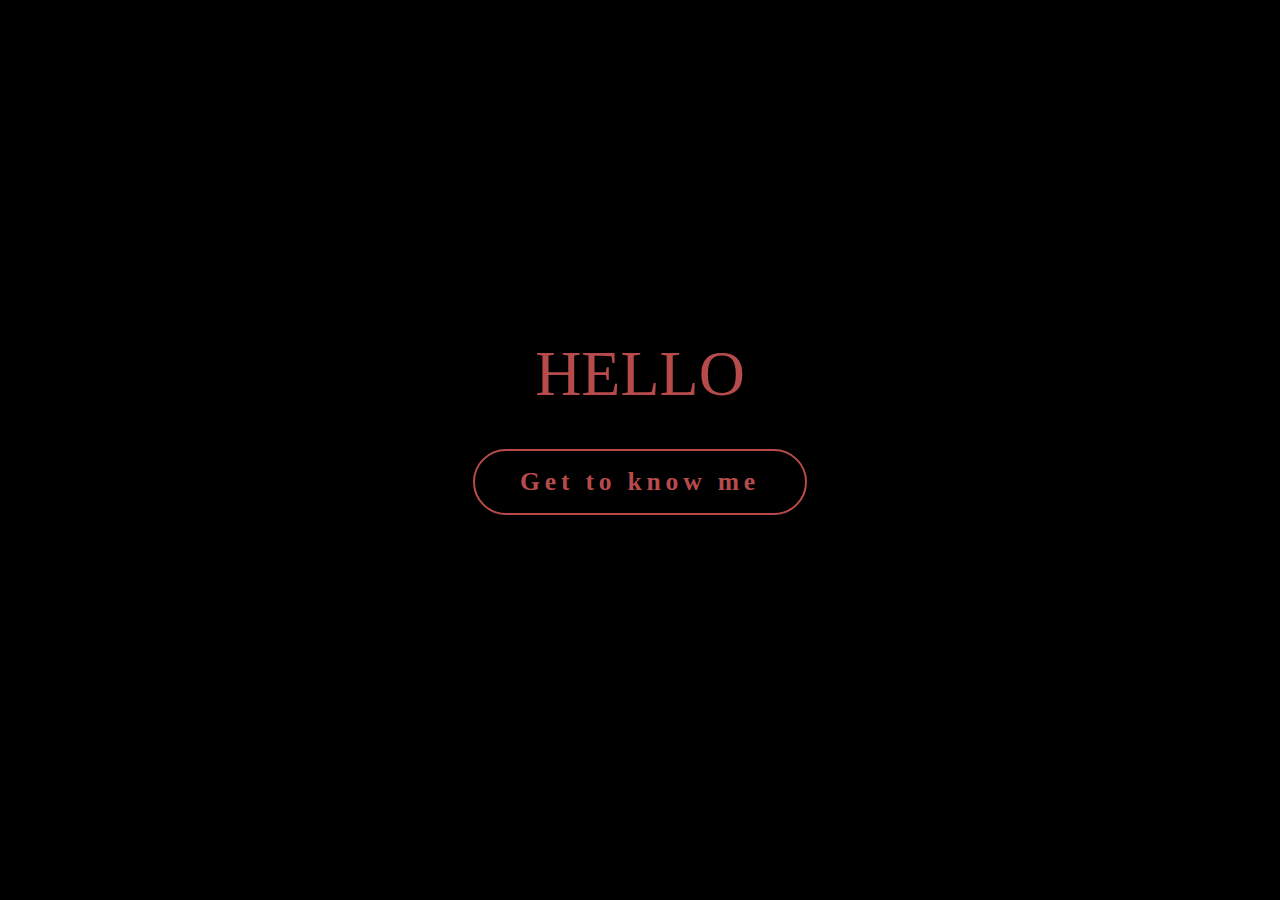
<file: index.html>
<!DOCTYPE html>
<html lang="en">
<head>
    <meta charset="UTF-8">
    <meta name="viewport" content="width=device-width, initial-scale=1.0">
    <link rel="icon" type="image/x-icon" href="/index/favicon.ico">
    <title>Sean's Website</title>
    <link rel="stylesheet" href="style.css">
    <style>
        body{
            display: flex;
        }
    </style>
</head>
<body style="background-color: rgb(0, 0, 0);">
    <div class="box">HELLO</div><br>
    
    <a href="home.html" class="btn">Get to know me</a>
</body>
</html>
</file>
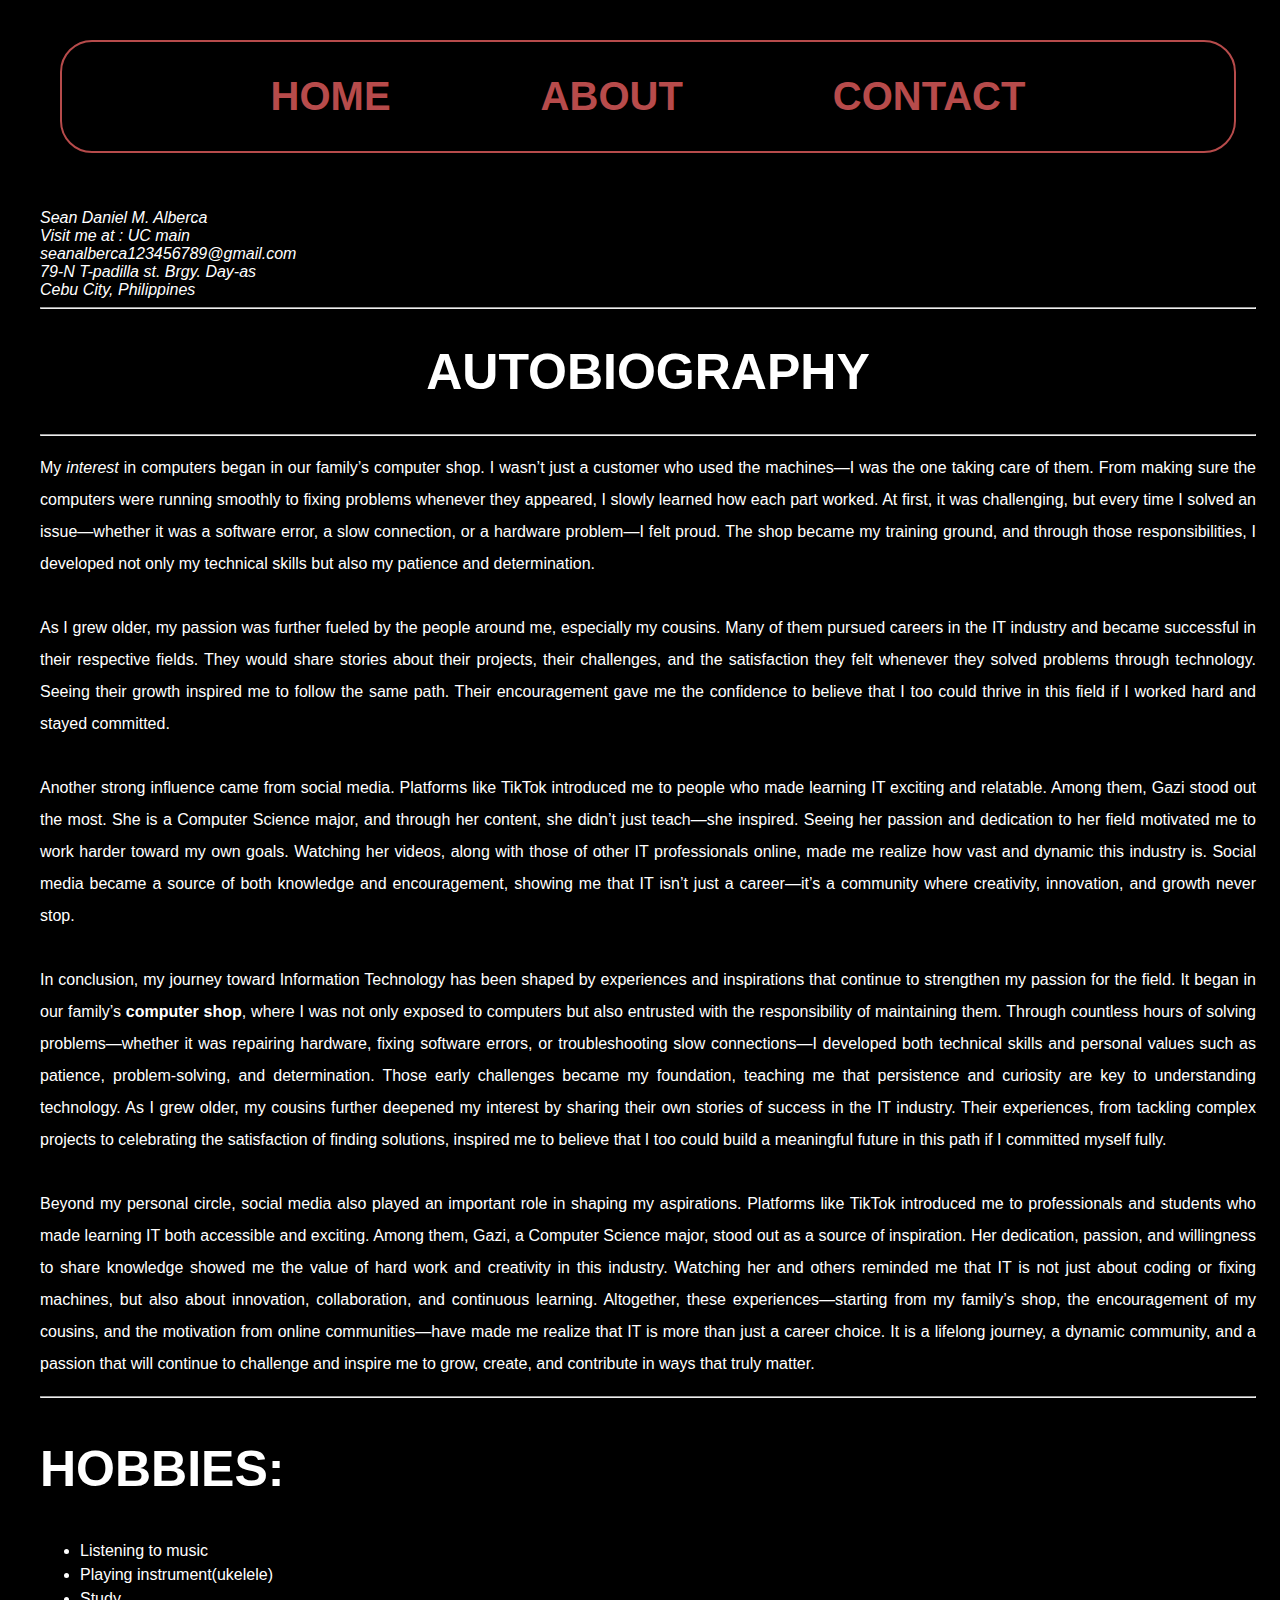
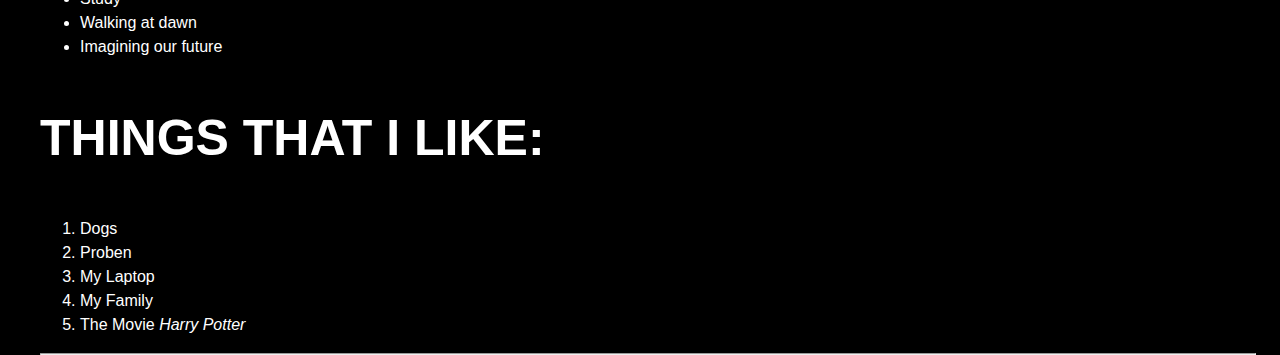
<file: about.html>
<!DOCTYPE html>
<html lang="en">
<head>
    <meta charset="UTF-8">
    <meta name="viewport" content="width=device-width, initial-scale=1.0">
    <link rel="icon" type="image/x-icon" href="/index/favicon.ico">
    <title>Document</title>
    <link rel="stylesheet" href="styleabout.css">
</head>
<body>
<header>
        <nav class="navclass">
                <a href="home.html" class="active">HOME</a>
               <a href="about.html" class="about">ABOUT</a>
                <a href="contact.html" class="contact">CONTACT</a>
        </nav>
    </header><br><br>
    <section class="Main-about">
        <address class="address">
            Sean Daniel M. Alberca<br>
            Visit me at : UC main<br>
            seanalberca123456789@gmail.com<br>
            79-N T-padilla st. Brgy. Day-as<br>
            Cebu City, Philippines<br>
        </address>
    <hr>
        <h1>AUTOBIOGRAPHY</h1>
     <hr> 
     <p class="paragraph">My <em>interest</em> in computers began in our family’s computer shop. 
        I wasn’t just a customer who used the machines—I was the one taking care of them. 
        From making sure the computers were running smoothly to fixing problems whenever they appeared,
        I slowly learned how each part worked. At first, it was challenging,
        but every time I solved an issue—whether it was a software error, a slow connection, 
        or a hardware problem—I felt proud. The shop became my training ground, and through those responsibilities,
        I developed not only my technical skills but also my patience and determination.<br>
        <br>As I grew older, my passion was further fueled by the people around me, especially my cousins.
        Many of them pursued careers in the IT industry and became successful in their respective fields.
        They would share stories about their projects, their challenges, 
        and the satisfaction they felt whenever they solved problems through technology. 
        Seeing their growth inspired me to follow the same path. 
        Their encouragement gave me the confidence to believe that I too could thrive in this field if I worked hard and stayed committed.<br>
        <br>Another strong influence came from social media. 
        Platforms like TikTok introduced me to people who made learning IT exciting and relatable.
        Among them, Gazi stood out the most. She is a Computer Science major, and through her content, 
        she didn’t just teach—she inspired.
        Seeing her passion and dedication to her field motivated me to work harder toward my own goals.
        Watching her videos, along with those of other IT professionals online, 
        made me realize how vast and dynamic this industry is. 
        Social media became a source of both knowledge and encouragement, 
        showing me that IT isn’t just a career—it’s a community where creativity, innovation, and growth never stop.<br>
        <br>In conclusion, my journey toward Information Technology has been shaped by experiences and inspirations that continue to strengthen my passion for the field.
        It began in our family’s <strong>computer shop</strong>, where I was not only exposed to computers but also entrusted with the responsibility of maintaining them. 
        Through countless hours of solving problems—whether it was repairing hardware, fixing software errors, or troubleshooting slow connections—I developed
        both technical skills and personal values such as patience, problem-solving, and determination. Those early challenges became my foundation,
        teaching me that persistence and curiosity are key to understanding technology. As I grew older, my cousins further deepened my interest by sharing their own 
        stories of success in the IT industry. Their experiences, from tackling complex projects to celebrating the satisfaction of finding solutions, inspired me to believe 
        that I too could build a meaningful future in this path if I committed myself fully.<br>
        <br>Beyond my personal circle, social media also played an important role in shaping my aspirations. Platforms like TikTok introduced me to professionals and students 
        who made learning IT both accessible and exciting. Among them, Gazi, a Computer Science major, stood out as a source of inspiration. Her dedication, passion, and willingness 
        to share knowledge showed me the value of hard work and creativity in this industry. Watching her and others reminded me that IT is not just about coding or fixing machines,
        but also about innovation, collaboration, and continuous learning. Altogether, these experiences—starting from my family’s shop, the encouragement of my cousins, and the
        motivation from online communities—have made me realize that IT is more than just a career choice. It is a lifelong journey, a dynamic community, and a passion that will continue
        to challenge and inspire me to grow, create, and contribute in ways that truly matter.</p>
    <hr>
    <h2 class="hobbies">HOBBIES:</h2>
        <section class="list">
        <ul class="unordered">
            <li>Listening to music</li>
            <li>Playing instrument(ukelele)</li>
            <li>Study</li>
            <li>Walking at dawn</li>
            <li>Imagining our future</li>
        </ul>
        <h2 class="Things">THINGS THAT I LIKE:</h2>
        <ol>
            <li>Dogs</li>
            <li>Proben</li>
            <li>My Laptop</li>
            <li>My Family</li>
            <li>The Movie <cite>Harry Potter</cite></li>
        </ol>
        </section>
        <hr>
  
    </section>
</body>
</html>
</file>
<file: style.css>
body {
    border: 8px solid black;
    min-height: 800px;
    display: flex;
    flex-direction: column;
    align-items: center;
    justify-content: center;
    color: azure;

}
.box{
   
   border: 2px;
   font-size: 400%;
   border-radius: 10px;
    padding: 20px;
    color: #b74b4b;
}
.btn{
    display: inline-block;
    padding: 1rem 2.8rem;
    background-color:  rgb(0, 0, 0);
    border-radius: 4rem;
    font-size: 1.6rem;
    color: #b74b4b;
    letter-spacing: 0.3rem;
    font-weight: 600 ;
    border: 2px solid #b74b4b;
    text-decoration: none;
    transition: 0.3s ease;
    cursor: pointer;
}
.btn:hover{
    transform: scale3d(1.03);
    background-color: #b74b4b;
    color: black;
    box-shadow: 25px #b74b4b;
}
</file>
<file: styleabout.css>
body {
    background-color: black;
    font-family: sans-serif;
    margin: 40px;
    overflow-x: hidden;
    width: 95%;
    height: 80vh;
}
header{
  border: 2px solid #b74b4b;
  background-color: #000000;
  padding: 2rem;
  text-align: center;
  justify-content: space-between;
  font-size: 40px;
  border-radius: 2rem;
  font-weight: 600;
  margin: 20px;
  word-spacing: 5px;
  cursor: pointer;
  transition: 0.3;
}
header:hover{
    transform: scale3d(1.03);
    background-color: #be7c7c;
    color: black;
    box-shadow: 0 0 25px #b74b4b;
}
main{
    color: azure;
}
.about{
    color: #b74b4b;
    text-decoration: none;
}
.about:hover{
    transform: scale3d(1.03);
    color: black;
     background-color: #b74b4b;
     border-radius: 16px;
}
.active{
    color: #b74b4b;
    text-decoration: none;
}
.active:hover{
    transform: scale3d(1.03);
    color: black;
     background-color: #b74b4b;
     border-radius: 16px;
}
.contact{
    color: #b74b4b;
    text-decoration: none;
}
.contact:hover{
    transform: scale3d(1.03);
    color: black;
    background-color: #b74b4b;
    border-radius: 16px;
}
nav{
  display: flex;
  justify-content: center; 
  gap: 150px; 
}
h1{
    color: white;
    text-align: center;
    font-size: 50px;
    font-weight: 600;
}
.address{
    color: white;
}
p{
color: white;
font-weight: 400;
line-height: 2;
text-align: justify;
}
.hobbies{
    color: white;
    font-size: 50px;
}
.list{
    color: white;
    font-weight: 500;
    font-family: sans-serif;
    gap: 35rem;
    line-height: 1.5;
}
.Things{
    color: white;
    font-size: 50px;
    display: flex;
    
}
</file>
